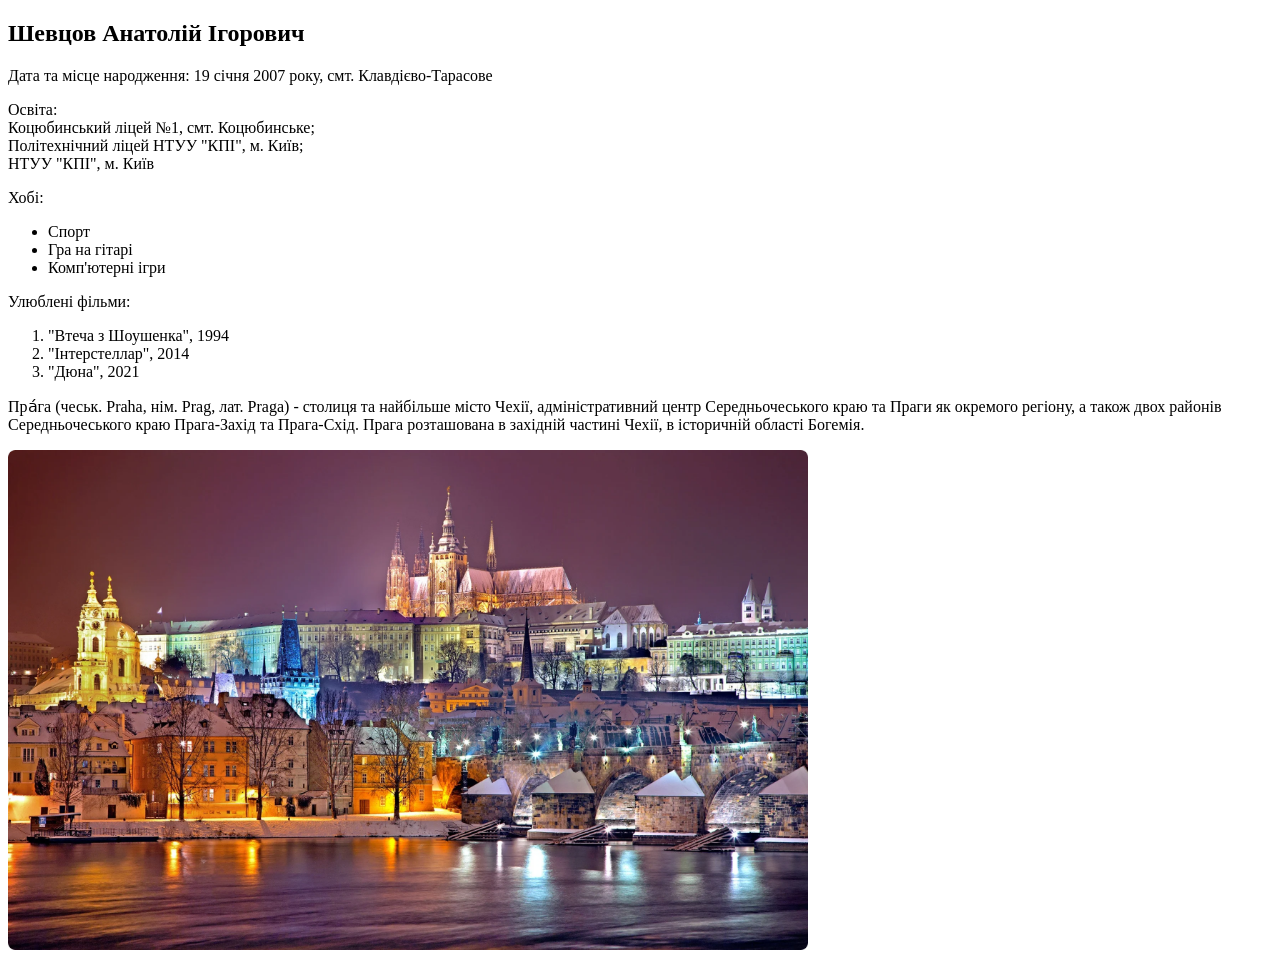
<file: lab1/index.html>
<!doctype html>
<html lang="en">
  <head>
    <meta charset="UTF-8" />
    <meta name="viewport" content="width=device-width, initial-scale=1.0" />
    <meta
      name="keywords"
      content="КПІ, ФІОТ, ІМ-41, Шевцов Анатолій, лабораторна робота, основи front-end технологій, HTML5"
    />
    <meta
      name="description"
      content="Персональна веб-сторінка студента КПІ Шевцова Анатолія Ігоровича. Лабораторна робота №1 з дисципліни 'Основи Front-end технологій'."
    />
    <title>Шевцов А. І., ІМ-41, Лабораторна робота №1, варіант №35</title>
  </head>
  <body>
    <h2 class="fullname">Шевцов Анатолій Ігорович</h2>
    <p class="birthday">
      Дата та місце народження: 19 січня 2007 року, смт. Клавдієво-Тарасове
    </p>
    <p class="education">
      Освіта:<br />
      Коцюбинський ліцей №1, смт. Коцюбинське;<br />
      Політехнічний ліцей НТУУ "КПІ", м. Київ;<br />
      НТУУ "КПІ", м. Київ
    </p>

    <p class="hobby-title">Хобі:</p>
    <ul class="hobby-list">
      <li>Спорт</li>
      <li>Гра на гітарі</li>
      <li>Комп'ютерні ігри</li>
    </ul>

    <p class="movies-title">Улюблені фільми:</p>
    <ol class="movies-list">
      <li>"Втеча з Шоушенка", 1994</li>
      <li>"Інтерстеллар", 2014</li>
      <li>"Дюна", 2021</li>
    </ol>

    <div class="favorite-city-container">
      <p class="favorite-city-content">
        Пра́га (чеськ. Praha, нім. Prag, лат. Praga) - столиця та найбільше місто
        Чехії, адміністративний центр Середньочеського краю та Праги як окремого
        регіону, а також двох районів Середньочеського краю Прага-Захід та
        Прага-Схід. Прага розташована в західній частині Чехії, в історичній
        області Богемія.
      </p>
      <a href="https://praha.eu/">
        <img
          class="favorite-city-img"
          src="images/prague.jpg"
          alt="столиця Чехії, м. Прага"
          width="800"
        />
      </a>
    </div>
  </body>
</html>
</file>
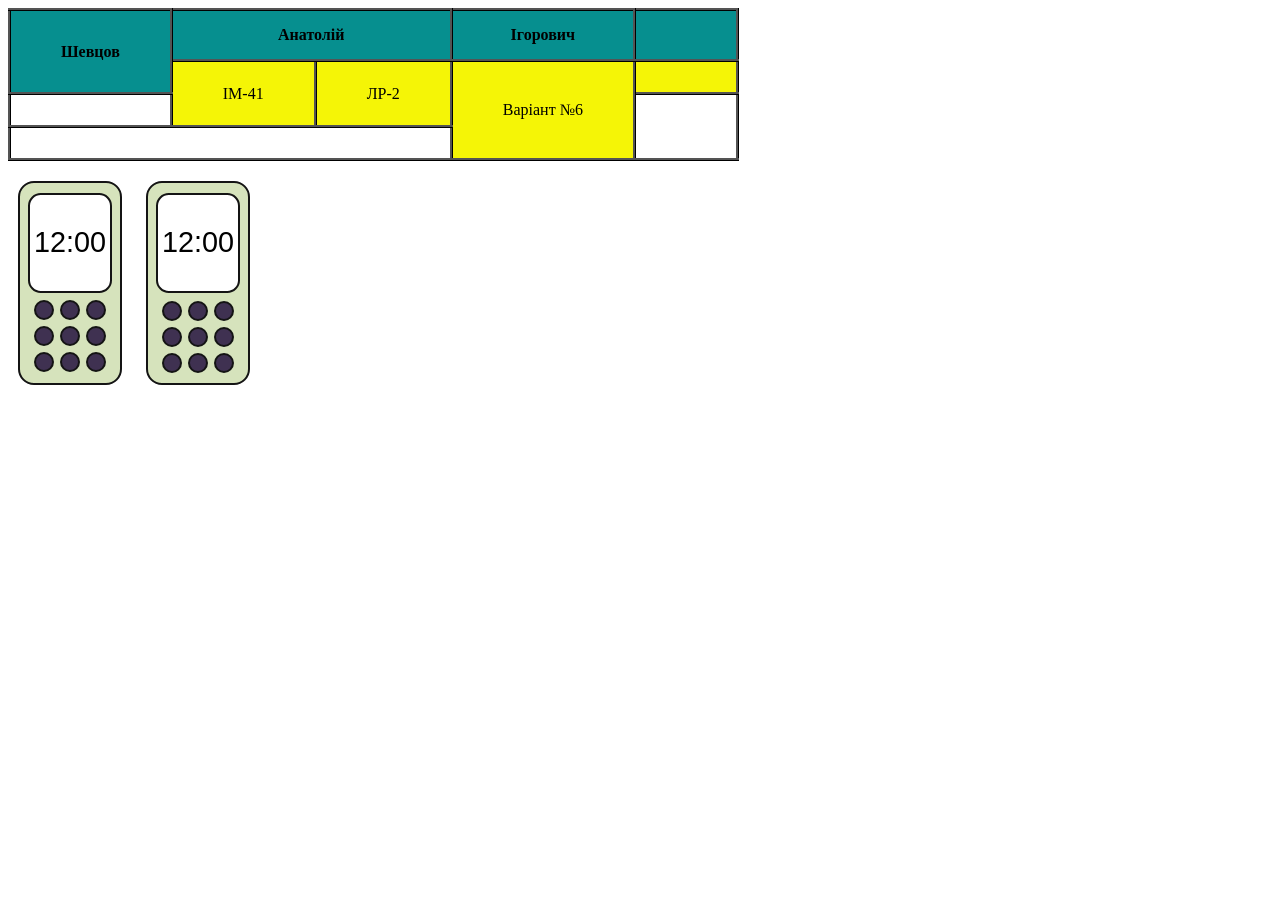
<file: lab2/index.html>
<!doctype html>
<html lang="en">
  <head>
    <meta charset="UTF-8" />
    <meta name="viewport" content="width=device-width, initial-scale=1.0" />
    <title>Шевцов А. І., ІМ-41, Лабораторна робота №2, варіант №35</title>
    <link rel="stylesheet" href="styles/style.css" />
  </head>
  <body>
    <table class="personal-table">
      <tr class="table-header">
        <th rowspan="2">Шевцов</th>
        <th colspan="2">Анатолій</th>
        <th>Ігорович</th>
        <th></th>
      </tr>
      <tr>
        <td rowspan="2">ІМ-41</td>
        <td rowspan="2">ЛР-2</td>
        <td rowspan="3">Варіант №6</td>
        <td></td>
      </tr>
      <tr>
        <td></td>
        <td rowspan="2"></td>
      </tr>
      <tr>
        <td colspan="3"></td>
      </tr>
    </table>

    <div class="phone-container">
      <div class="phone-screen">12:00</div>
      <div class="phone-buttons">
        <div></div>
        <div></div>
        <div></div>
        <div></div>
        <div></div>
        <div></div>
        <div></div>
        <div></div>
        <div></div>
      </div>
    </div>

    <div class="phone-container2">
      <div class="phone-screen">12:00</div>
      <div class="phone-buttons">
        <div></div>
        <div></div>
        <div></div>
        <div></div>
        <div></div>
        <div></div>
        <div></div>
        <div></div>
        <div></div>
      </div>
    </div>
  </body>
</html>
</file>
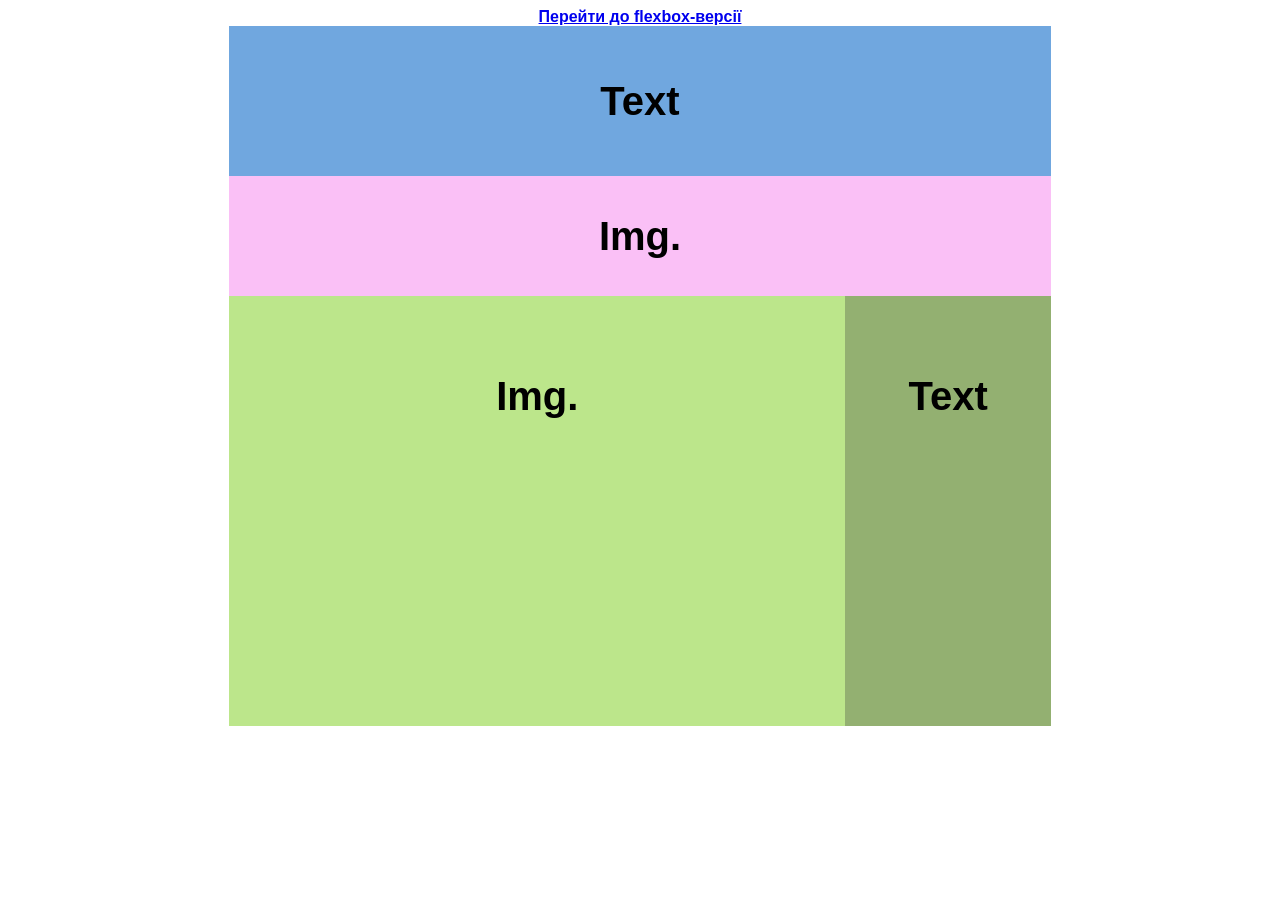
<file: lab3/index.html>
<!doctype html>
<html lang="en">
  <head>
    <meta charset="UTF-8" />
    <meta name="viewport" content="width=device-width, initial-scale=1.0" />
    <title>Шевцов А. І., ІМ-41, Лабораторна робота №3, варіант №35</title>
    <link rel="stylesheet" href="styles/style.css" />
  </head>
  <body>
    <nav>
      <a href="flex.html">Перейти до flexbox-версії</a>
    </nav>
    <div id="container">
      <div id="header">Text</div>
      <div id="navigation">Img.</div>
      <div id="content">Img.</div>
      <div id="right-menu">Text</div>
      <div id="clear"></div>
    </div>
  </body>
</html>
</file>
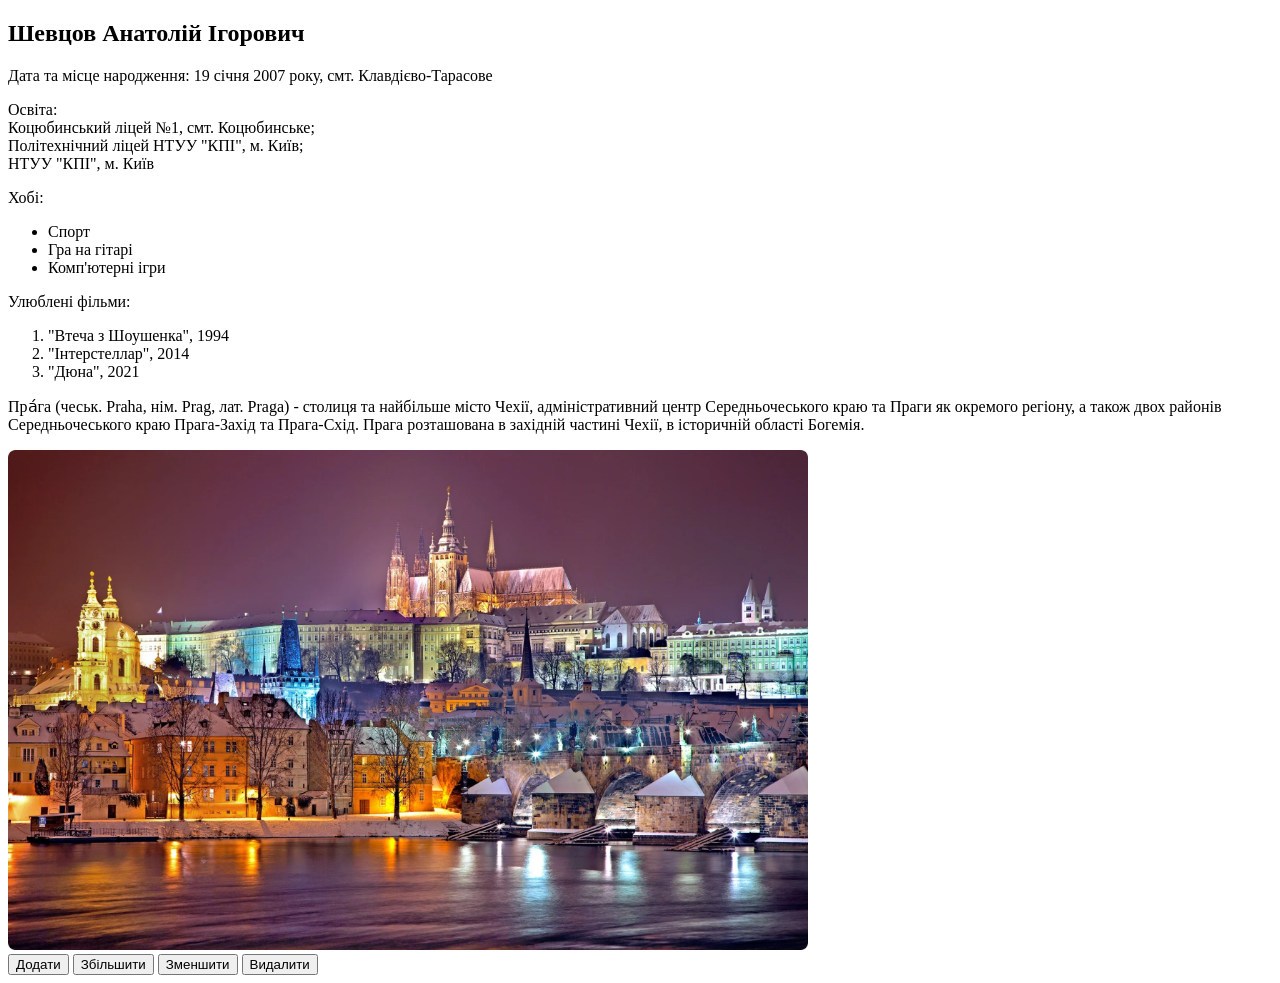
<file: lab4/index.html>
<!doctype html>
<html lang="en">
  <head>
    <meta charset="UTF-8" />
    <meta name="viewport" content="width=device-width, initial-scale=1.0" />
    <meta
      name="keywords"
      content="КПІ, ФІОТ, ІМ-41, Шевцов Анатолій, лабораторна робота, основи front-end технологій, HTML5"
    />
    <meta
      name="description"
      content="Персональна веб-сторінка студента КПІ Шевцова Анатолія Ігоровича. Лабораторна робота №1 з дисципліни 'Основи Front-end технологій'."
    />
    <title>Шевцов А. І., ІМ-41, Лабораторна робота №4, варіант №35</title>
    <link rel="stylesheet" href="styles/style.css" />
  </head>
  <body>
    <h2 class="fullname">Шевцов Анатолій Ігорович</h2>
    <p class="birthday">
      Дата та місце народження: 19 січня 2007 року, смт. Клавдієво-Тарасове
    </p>
    <p class="education">
      Освіта:<br />
      Коцюбинський ліцей №1, смт. Коцюбинське;<br />
      Політехнічний ліцей НТУУ "КПІ", м. Київ;<br />
      НТУУ "КПІ", м. Київ
    </p>

    <p class="hobby-title">Хобі:</p>
    <ul class="hobby-list">
      <li>Спорт</li>
      <li>Гра на гітарі</li>
      <li>Комп'ютерні ігри</li>
    </ul>

    <p class="movies-title" id="movies-title">Улюблені фільми:</p>
    <ol class="movies-list">
      <li class="movies-list-item">"Втеча з Шоушенка", 1994</li>
      <li>"Інтерстеллар", 2014</li>
      <li>"Дюна", 2021</li>
    </ol>

    <div class="favorite-city-container">
      <p class="favorite-city-content">
        Пра́га (чеськ. Praha, нім. Prag, лат. Praga) - столиця та найбільше місто
        Чехії, адміністративний центр Середньочеського краю та Праги як окремого
        регіону, а також двох районів Середньочеського краю Прага-Захід та
        Прага-Схід. Прага розташована в західній частині Чехії, в історичній
        області Богемія.
      </p>
      <a href="https://praha.eu/">
        <img
          class="favorite-city-img"
          src="images/prague.jpg"
          alt="столиця Чехії, м. Прага"
          width="800"
        />
      </a>
    </div>

    <div class="new-image"></div>
    <div class="image-buttons">
      <button class="image-btn add">Додати</button>
      <button class="image-btn increase">Збільшити</button>
      <button class="image-btn decrease">Зменшити</button>
      <button class="image-btn delete">Видалити</button>
    </div>

    <script src="js/script.js"></script>
  </body>
</html>
</file>
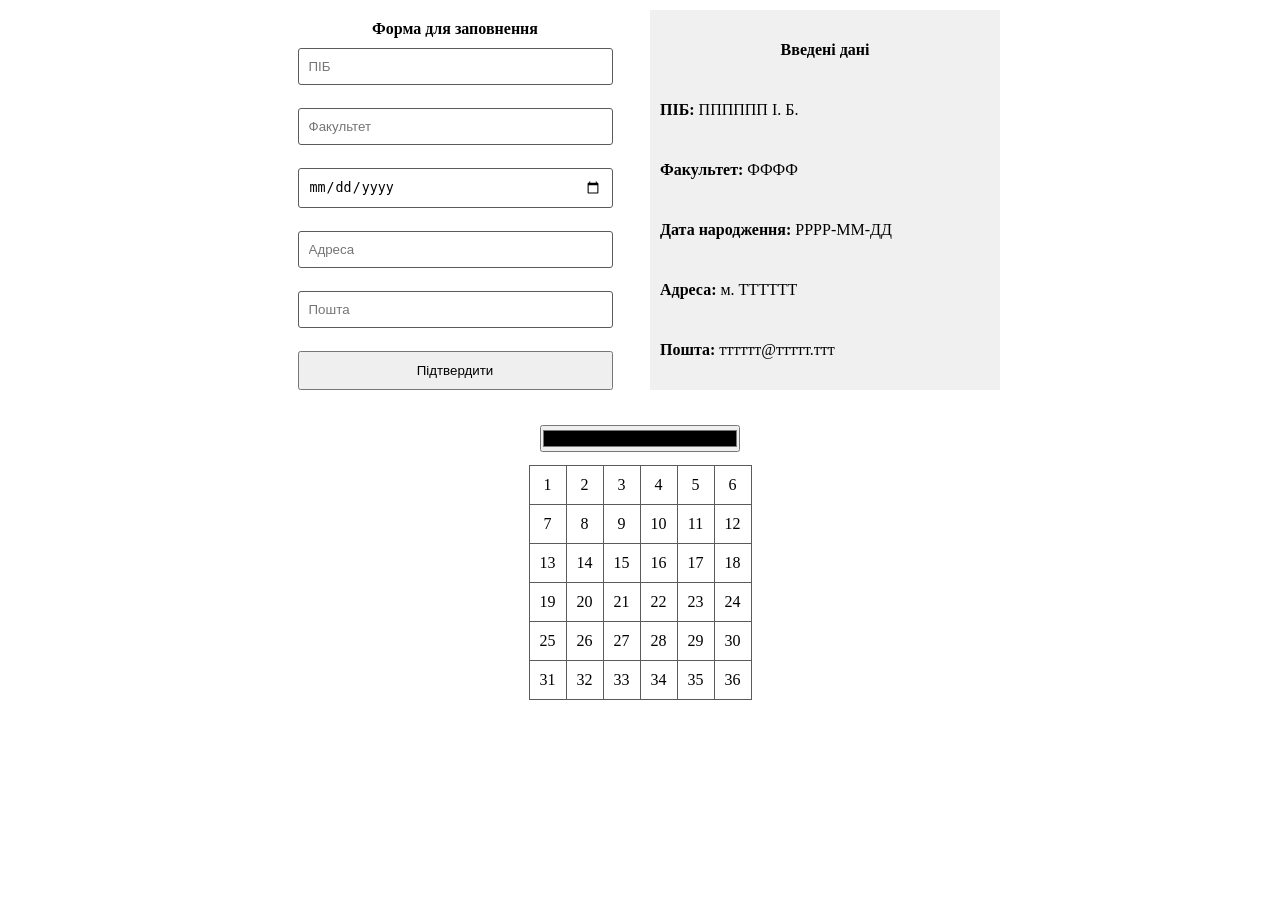
<file: lab5/index.html>
<!doctype html>
<html lang="en">
  <head>
    <meta charset="UTF-8" />
    <meta name="viewport" content="width=device-width, initial-scale=1.0" />
    <title>Шевцов А. І., ІМ-41, Лабораторна робота №5, варіант №35</title>
    <link rel="stylesheet" href="styles/style.css" />
  </head>
  <body>
    <div class="user-data">
      <form class="user-data-form">
        <fieldset>
          <legend>Форма для заповнення</legend>

          <input
            type="text"
            name="fullname"
            id="fullname"
            aria-label="Повне ім'я"
            placeholder="ПІБ"
            required
          />

          <input
            type="text"
            name="faculty"
            id="faculty"
            aria-label="Факультет"
            placeholder="Факультет"
            required
          />

          <input
            type="date"
            name="birthday"
            id="birthday"
            aria-label="Дата народження"
            placeholder="Дата народження"
            required
          />

          <input
            type="text"
            name="address"
            id="address"
            aria-label="Адреса"
            placeholder="Адреса"
            required
          />

          <input
            type="email"
            name="email"
            id="email"
            aria-label="Електронна пошта"
            placeholder="Пошта"
            required
          />

          <button
            type="submit"
            id="submit-btn"
            onclick="validateForm(event, form)"
          >
            Підтвердити
          </button>
        </fieldset>
      </form>

      <div class="user-data-output">
        <h4 class="data-header">Введені дані</h4>
        <p class="data"><b>ПІБ: </b>ПППППП І. Б.</p>
        <p class="data"><b>Факультет: </b>ФФФФ</p>
        <p class="data"><b>Дата народження: </b>РРРР-ММ-ДД</p>
        <p class="data"><b>Адреса: </b>м. ТТТТТТ</p>
        <p class="data"><b>Пошта: </b>тттттт@ттттт.ттт</p>
      </div>
    </div>

    <div class="table-container">
      <input type="color" id="color-for-table" />
      <table class="numbers-table">
        <tr></tr>
        <tr></tr>
        <tr></tr>
        <tr></tr>
        <tr></tr>
        <tr></tr>
      </table>
    </div>

    <script src="js/script.js"></script>
  </body>
</html>
</file>
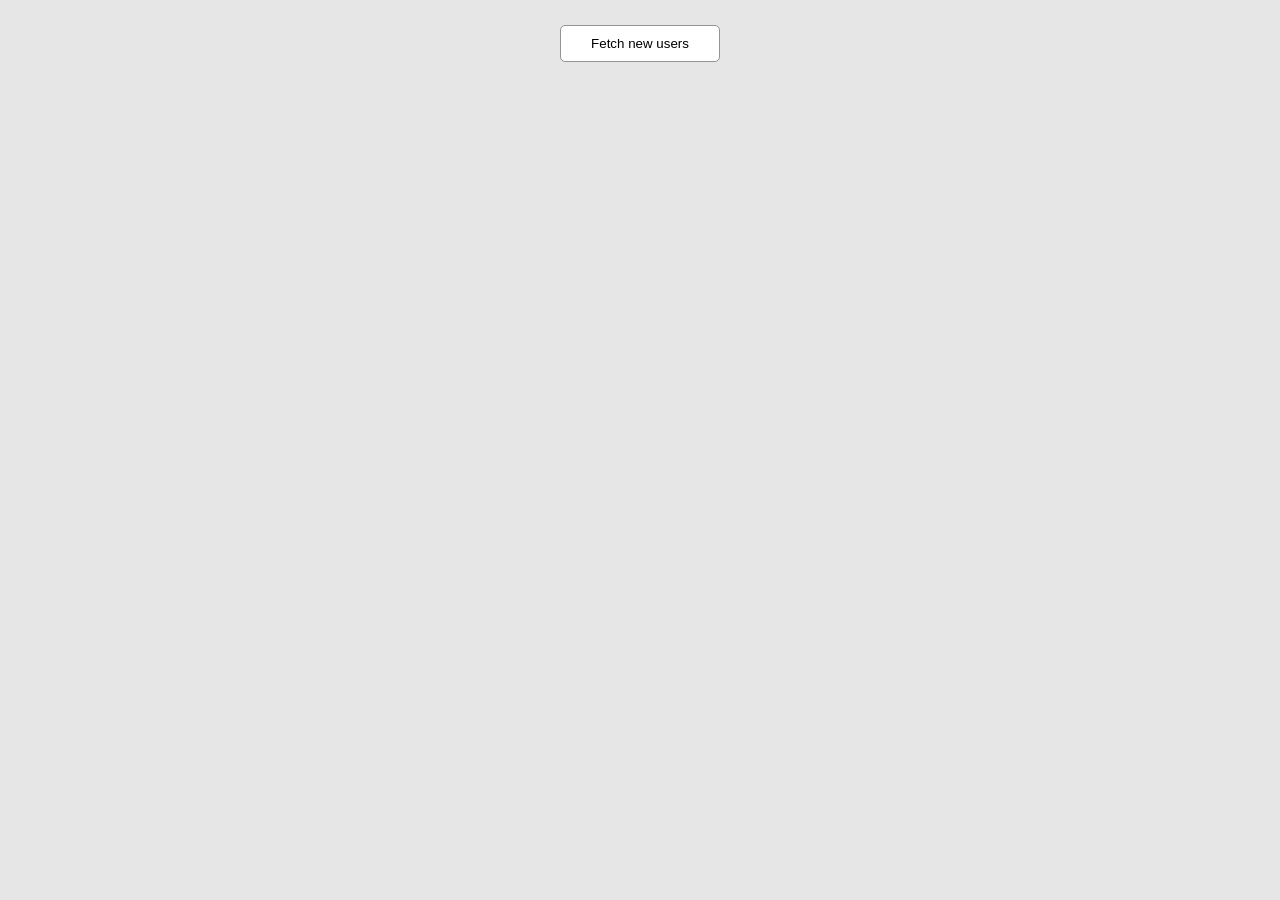
<file: lab6/index.html>
<!doctype html>
<html lang="en">
  <head>
    <meta charset="UTF-8" />
    <meta name="viewport" content="width=device-width, initial-scale=1.0" />
    <title>Шевцов А. І., ІМ-41, Лабораторна робота №6, варіант №35</title>
    <link rel="stylesheet" href="styles/style.css" />
  </head>
  <body>
    <div class="fetch-container">
      <button id="fetch-button">Fetch new users</button>
      <p class="fetch-result"></p>
    </div>
    <div class="users-container"></div>

    <script src="js/script.js"></script>
  </body>
</html>
</file>
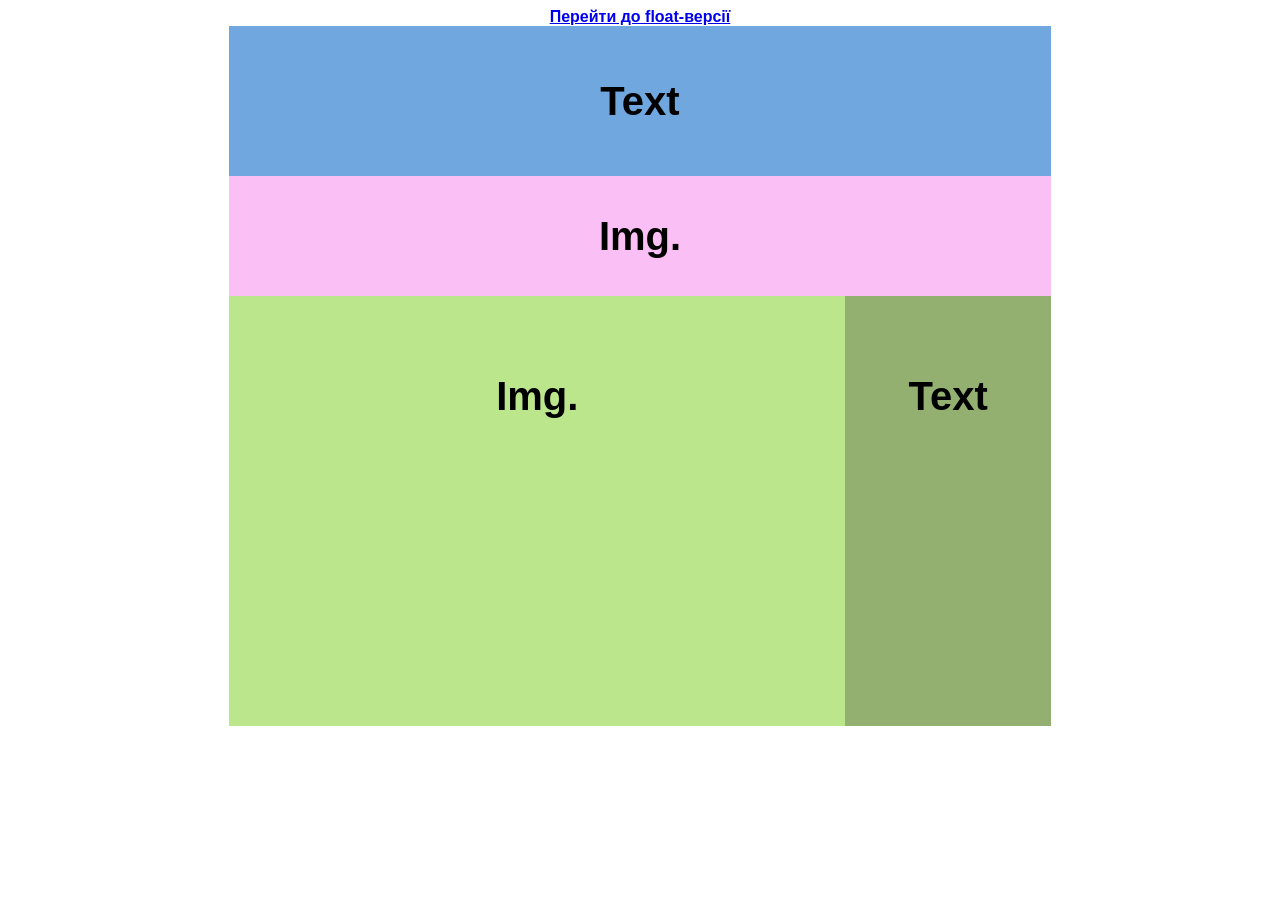
<file: lab3/flex.html>
<!doctype html>
<html lang="en">
  <head>
    <meta charset="UTF-8" />
    <meta name="viewport" content="width=device-width, initial-scale=1.0" />
    <title>Шевцов А. І., ІМ-41, Лабораторна робота №3, варіант №35</title>
    <link rel="stylesheet" href="styles/style2.css" />
  </head>
  <body>
    <nav>
      <a href="index.html">Перейти до float-версії</a>
    </nav>
    <div id="container">
      <div id="header">Text</div>
      <div id="navigation">Img.</div>
      <div id="content">Img.</div>
      <div id="right-menu">Text</div>
    </div>
  </body>
</html>
</file>
<file: lab2/styles/style.css>
.personal-table {
  border-collapse: collapse;
}

th,
td {
  border: 3px ridge black;
  padding: 15px 50px;
}

.table-header {
  color: black;
  background-color: #068f8f;
}

.table-header:hover {
  color: #068f8f;
  background-color: black;
}

.table-header + tr {
  color: black;
  background-color: #f5f506;
}

.table-header + tr:hover {
  color: #f5f506;
  background-color: black;
}

.phone-container,
.phone-container2 {
  display: inline-block;
  margin: 20px 10px;
  width: 100px;
  height: 200px;
  background-color: #d6e3bc;
  border: 2px solid #141414;
  border-radius: 1rem;
  font-family: Arial, Helvetica, sans-serif;
  vertical-align: top;
}

.phone-container {
  position: relative;
}

.phone-container .phone-screen {
  position: absolute;
  top: 5%;
  left: 0;
  right: 0;
  margin: 0 auto;
  background-color: white;
  width: 80%;
  height: 48%;
  line-height: 3.3;
  border: 2px solid #141414;
  border-radius: 0.8rem;
  font-size: 1.8rem;
  text-align: center;
}

.phone-container .phone-buttons {
  position: absolute;
  left: 0;
  right: 0;
  bottom: 3%;
  width: 80%;
  height: 40%;
  margin: 0 auto;
  text-align: center;
  font-size: 0;
}

.phone-container2 .phone-screen {
  background-color: white;
  width: 80%;
  height: 48%;
  margin-top: 10%;
  margin-left: 50%;
  transform: translate(-50%);
  border: 2px solid #141414;
  border-radius: 0.8rem;
  line-height: 3.3;
  font-size: 1.8rem;
  text-align: center;
}

.phone-container2 .phone-buttons {
  width: 80%;
  height: 40%;
  margin-top: 5%;
  margin-left: 50%;
  transform: translate(-50%);
  text-align: center;
  font-size: 0;
}

.phone-container .phone-buttons div,
.phone-container2 .phone-buttons div {
  background-color: #3f3151;
  box-sizing: border-box;
  width: 25%;
  height: 25%;
  display: inline-block;
  font-size: 1rem;
  margin: 3px;
  border: 2px solid #141414;
  border-radius: 50%;
}
</file>
<file: lab3/styles/style.css>
body {
  text-align: center;
  font-family: Arial, Helvetica, sans-serif;
  font-weight: bold;
}

#container {
  display: inline-block;
  width: 65%;
  height: 700px;
  font-size: 2.5rem;
}

#header {
  width: 100%;
  height: 150px;
  background-color: #70a7df;
  line-height: 150px;
}

#navigation {
  width: 100%;
  height: 120px;
  background-color: #fac0f6;
  line-height: 120px;
}

#right-menu {
  width: 25%;
  height: calc(100% - 270px);
  background-color: #93b071;
  float: right;
  line-height: 200px;
}

#content {
  width: 75%;
  height: calc(100% - 270px);
  background-color: #bce68b;
  float: left;
  line-height: 200px;
}

#clear {
  clear: both;
}
</file>
<file: lab4/styles/style.css>
.movies-title,
.movies-list-item {
  cursor: pointer;
}

.movies-list-item::marker {
  color: black;
}

.dark-green-background {
  background-color: #015e4c;
}

.dark-purple-background {
  background-color: #370475;
}

.white-text-color {
  color: white;
}

a {
  display: inline-block;
}
</file>
<file: lab5/styles/style.css>
* {
  margin: 0;
  padding: 0;
  box-sizing: border-box;
}

.user-data {
  display: flex;
  justify-content: center;
  height: 400px;
  padding: 10px;
  gap: 20px;
}

.user-data-form fieldset {
  display: flex;
  flex-direction: column;
  justify-content: space-between;
  align-items: center;
  width: 350px;
  height: 100%;
  border: none;
}

.user-data-form fieldset legend {
  text-align: center;
  font-weight: bold;
}

.user-data-form fieldset input {
  border: 1px solid #5b5b5b;
  border-radius: 3px;
}

.user-data-form fieldset > legend,
.user-data-form fieldset > input,
.user-data-form fieldset > button {
  width: 90%;
  padding: 10px;
}

.user-data .user-data-output {
  display: flex;
  flex-direction: column;
  justify-content: space-around;
  width: 350px;
  padding: 10px;
  background-color: #f0f0f0;
}

.user-data-output .data-header {
  text-align: center;
}

.user-data-form fieldset input.valid {
  border: 1px solid #14b702;
}

.user-data-form fieldset input.invalid {
  border: 1px solid #d60202;
}

.error-message {
  color: #d60202;
}

.table-container {
  display: flex;
  justify-content: center;
  position: relative;
  margin-top: 25px;
}

.table-container input {
  position: absolute;
  width: 200px;
}

.numbers-table {
  margin-top: 40px;
  border-collapse: collapse;
}

.numbers-table td {
  border: 1px solid #5b5b5b;
  padding: 10px;
  text-align: center;
}

.numbers-table .selected-cell {
  cursor: pointer;
}
</file>
<file: lab6/styles/style.css>
* {
  margin: 0;
  padding: 0;
  box-sizing: border-box;
}

body {
  background-color: #e6e6e6;
  font-family: Arial, Helvetica, sans-serif;
}

.users-container {
  margin-top: 50px;
  display: flex;
  flex-wrap: wrap;
  justify-content: space-around;
  gap: 1rem;
}

.user-element {
  display: flex;
  flex-direction: column;
  height: 450px;
  width: 250px;
  background-color: white;
  border-radius: 10px;
  box-shadow: 0 0 10px #858585;
  margin-bottom: 40px;
}

.user-element > .user-photo {
  width: 100%;
  border-radius: 10px;
}

.user-data > p {
  padding: 10px;
  overflow-wrap: break-word;
  font-size: 0.9rem;
}

.user-data > p > span {
  font-weight: bold;
}

.user-data {
  display: flex;
  flex-direction: column;
  justify-content: space-around;
  height: 100%;
}

.fetch-container {
  display: flex;
  justify-content: center;
  padding: 25px;
  position: relative;
}

.fetch-container > .fetch-result {
  position: absolute;
  top: 80%;
  font-weight: bold;
}

#fetch-button {
  padding: 10px 30px;
  border: 1px solid #939393;
  border-radius: 5px;
  background-color: white;
  transition: background-color 0.2s;
}

#fetch-button:hover {
  background-color: #f3f3f3;
}
</file>
<file: lab3/styles/style2.css>
body {
  display: flex;
  flex-direction: column;
  align-items: center;
  font-family: Arial, Helvetica, sans-serif;
  font-weight: bold;
  text-align: center;
}

#container {
  display: flex;
  flex-wrap: wrap;
  width: 65%;
  height: 700px;
  background-color: lightblue;
  font-size: 2.5rem;
}

#header {
  width: 100%;
  height: 150px;
  background-color: #70a7df;
  line-height: 150px;
}

#navigation {
  width: 100%;
  height: 120px;
  background-color: #fac0f6;
  line-height: 120px;
}

#right-menu {
  width: 25%;
  height: calc(100% - 270px);
  background-color: #93b071;
  line-height: 200px;
}

#content {
  width: 75%;
  height: calc(100% - 270px);
  background-color: #bce68b;
  line-height: 200px;
}
</file>
